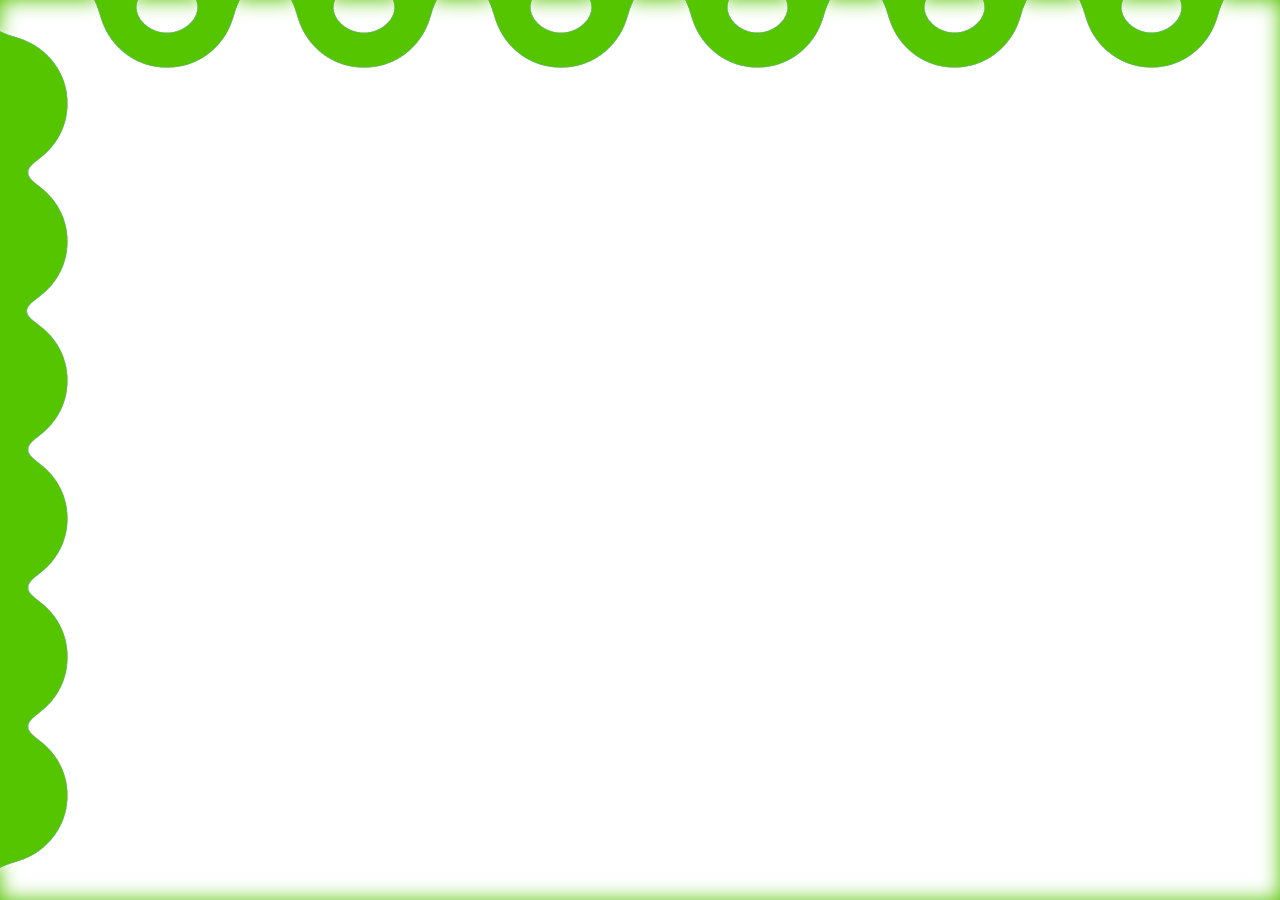
<file: Test/background1.html>
<!DOCTYPE html>
<html lang="ja">
<head>
	<meta charset="UTF-8">
	<meta http-equiv="X-UA-Compatible" content="IE=edge">
	<meta name="viewport" content="width=device-width, initial-scale=1.0">
</head>
<body>
	<div class="wrapper">
		<div class="circlesWrapper">
			<div class="circle circleHorizontal circle1"></div>
			<div class="circle circleHorizontal circle2"></div>
			<div class="circle circleHorizontal circle3"></div>
			<div class="circle circleHorizontal circle4"></div>
			<div class="circle circleHorizontal circle5"></div>
			<div class="circle circleHorizontal circle6"></div>
			<div class="circle circleVertical circle7"></div>
			<div class="circle circleVertical circle8"></div>
			<div class="circle circleVertical circle9"></div>
			<div class="circle circleVertical circle10"></div>
			<div class="circle circleVertical circle11"></div>
			<div class="circle circleVertical circle12"></div>
		</div>
		<div class="cover"></div>
	</div>
</body>
<style>
* {
	margin: 0;
	padding: 0;
}

html,
body {
	height: 100%;
}

.wrapper {
	height: 100%;
	margin: auto;
	overflow: hidden;
	position: relative;
	width: 100vw;
}

.circlesWrapper {
	background-color: #fff;
	display: flex;
	height: 100%;
	filter: blur(10px) contrast(20);
	margin: auto;
	position: relative;
	width: 100%;
}

.circle {
	border-radius: 50%;
	height: calc(100vh / 13);
	position: absolute;
	width: calc(100vh / 13);
}

.circleHorizontal {
	background-color: #000;
	border: calc(100vh / 13 / 2) solid #000;
}

.circleVertical {
	border: calc(100vh / 13 / 2) solid #000;
}

@keyframes horizontal {
	from {
		transform: translateX(0);
	}
	to {
		transform: translateX(100vw);
	}
}

@keyframes vertical {
	from {
		transform: translateY(0);
	}
	to {
		transform: translateY(100vh);
	}
}

.circle1 {
	animation: horizontal 5s ease-in-out infinite alternate both;
	left: calc(100vh / 13 / -1);
	top: calc(100vh / 13 * 0.5);
}

.circle2 {
	animation: horizontal 5.5s ease-in-out infinite alternate-reverse both;
	left: calc(100vh / 13 / -1);
	top: calc(100vh / 13 * 2.5);
}

.circle3 {
	animation: horizontal 6s ease-in-out infinite alternate both;
	left: calc(100vh / 13 / -1);
	top: calc(100vh / 13 * 4.5);
}

.circle4 {
	animation: horizontal 6.5s ease-in-out infinite alternate-reverse both;
	left: calc(100vh / 13 / -1);
	top: calc(100vh / 13 * 6.5);
}

.circle5 {
	animation: horizontal 7s ease-in-out infinite alternate both;
	left: calc(100vh / 13 / -1);
	top: calc(100vh / 13 * 8.5);
}

.circle6 {
	animation: horizontal 7.5s ease-in-out infinite alternate-reverse both;
	left: calc(100vh / 13 / -1);
	top: calc(100vh / 13 * 10.5);
}

.circle7 {
	animation: vertical 6s ease-in-out infinite alternate both;
	left: calc(100vw / 13 * 1);
	top: calc(100vh / 13 / -1);
}

.circle8 {
	animation: vertical 6.5s ease-in-out infinite alternate-reverse both;
	left: calc(100vw / 13 * 3);
	top: calc(100vh / 13 / -1);
}

.circle9 {
	animation: vertical 7s ease-in-out infinite alternate both;
	left: calc(100vw / 13 * 5);
	top: calc(100vh / 13 / -1);
}

.circle10 {
	animation: vertical 7.5s ease-in-out infinite alternate-reverse both;
	left: calc(100vw / 13 * 7);
	top: calc(100vh / 13 / -1);
}

.circle11 {
	animation: vertical 8s ease-in-out infinite alternate both;
	left: calc(100vw / 13 * 9);
	top: calc(100vh / 13 / -1);
}

.circle12 {
	animation: vertical 8.5s ease-in-out infinite alternate-reverse both;
	left: calc(100vw / 13 * 11);
	top: calc(100vh / 13 / -1);
}

.cover {
	content: "";
	background-color: #55c500;
	position: absolute;
	top: 0;
	left: 0;
	width: 100%;
	height: 100%;
	mix-blend-mode: lighten;
}

</style>
</html>
</file>
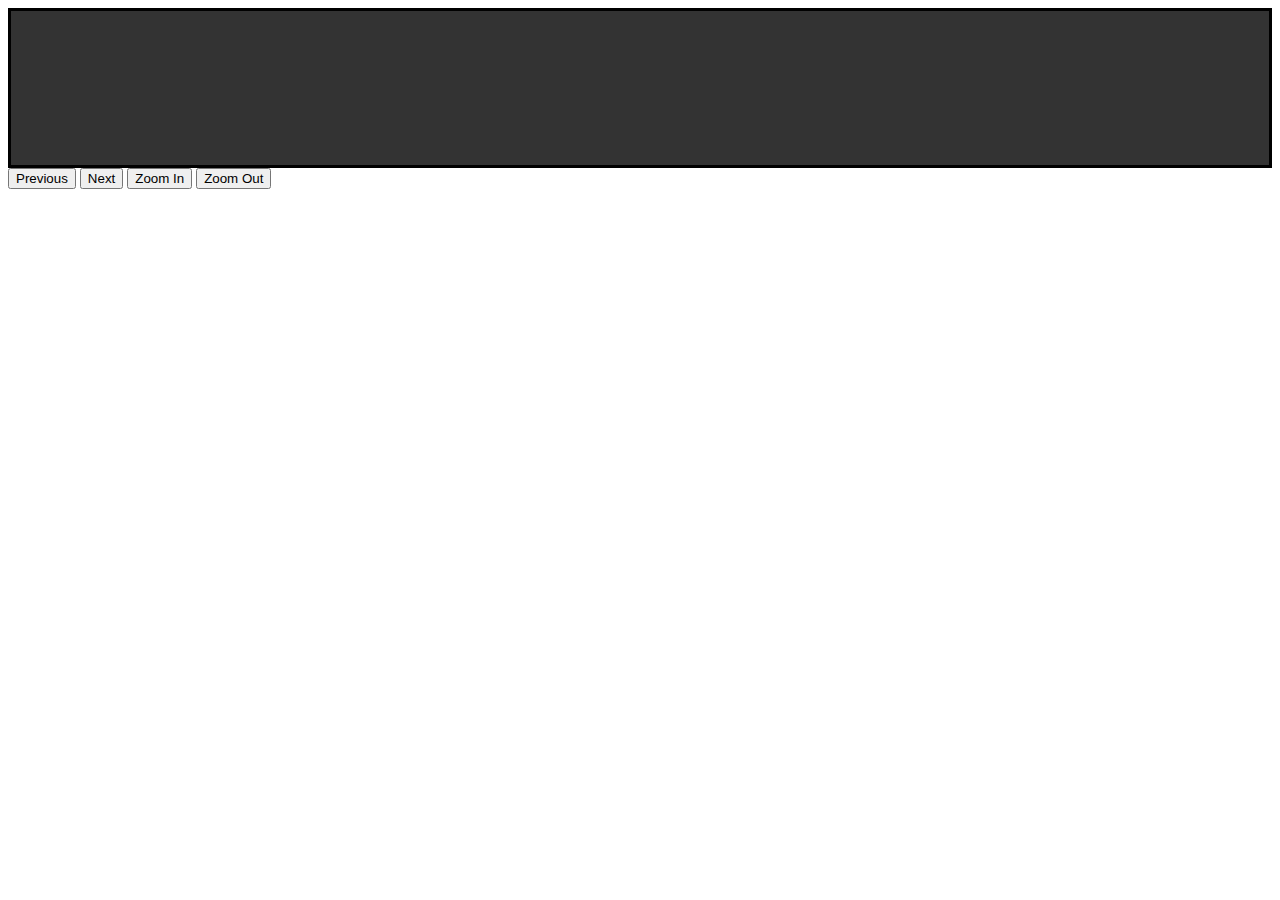
<file: Test/slick2.html>
<!doctype html>
<html lang="ja">
<head>
<meta charset="utf-8">
<meta name="viewport" content="width=device-width, initial-scale=1">
<title>Sample PDF Viewer</title>
<style>
#canvas_container {
    /** pdf表示画面のCSS この辺りはカスタマイズしてください。 */
    height: 100%;
    overflow: auto;
    background: #333;
    text-align: center;
    border: solid 3px;
}
</style>
<script src="//mozilla.github.io/pdf.js/build/pdf.js">
</script>
</head>
<body>
    <div id="pdf_viewer">
        <div id="canvas_container">
            <canvas id="pdf_renderer"></canvas>
        </div>
        <div id="navigation_controls">
            <button id="go_previous">Previous</button>
            <button id="go_next">Next</button>
            <button id="zoom_in">Zoom In</button>
            <button id="zoom_out">Zoom Out</button>
        </div>
    </div>
    <script>
    // 表示したいPDFのパスを指定
    // https棟のURLでも可。ただしPDF配置サーバにCORSの設定をする必要あり。base64 encodeのPDFでも表示可能
    var url = 'C:\\Users\\Y-Sasaki\\Downloads\\2021年度+SDT業務改善発表会（プレゼント告知）.pdf';
    // PDF.js にアクセスするためのショートカット
    var pdfjsLib = window['pdfjs-dist/build/pdf'];
    // PDF.jsを使用するために「workerSrc」プロパティを指定する必要があるため指定
    pdfjsLib.GlobalWorkerOptions.workerSrc = '//mozilla.github.io/pdf.js/build/pdf.worker.js';
    var state = {
        pdf: null,
        // 表示ページ
        currentPage: 1,
        // 倍率 1.0は1倍
        zoom: 1.0
    }
    // PDFの読み込み
    pdfjsLib.getDocument(url).promise.then((pdf) => {
        state.pdf = pdf;
        render();
    });
    // PDFをレンダリングするファンクション
    function render() {
        state.pdf.getPage(state.currentPage).then(function(page) {
            var canvas = document.getElementById("pdf_renderer");
            var ctx = canvas.getContext('2d');
            // 倍率を指定
            var viewport = page.getViewport({scale: state.zoom});
            canvas.width = viewport.width;
            canvas.height = viewport.height;
            // レンダリング
            page.render({
                canvasContext: ctx,
                viewport: viewport
            });
        });
    }
    // 次のPDFのページを表示
    document.getElementById('go_previous')
    .addEventListener('click', (e) => {
        if (state.pdf == null || state.currentPage == 1) return;
        state.currentPage -= 1;
        render();
    });
    // 前のPDFページを表示
    document.getElementById('go_next')
        .addEventListener('click', (e) => {
           if (state.pdf == null || state.currentPage > state.pdf._pdfInfo.numPages) return;
           state.currentPage += 1;
           render();
    });
    // PDFのズームイン（拡大）
    document.getElementById('zoom_in').addEventListener('click', (e) => {
        if(state.pdf == null) return;
        // + 0.5倍
        state.zoom += 0.5;
        render();
    });
     // PDFのズームアウト（拡小）
    document.getElementById('zoom_out').addEventListener('click', (e) => {
        if(state.pdf == null) return;
        // - 0.5倍
        state.zoom -= 0.5;
        render();
    });
    </script>
</body>
</html>
</file>
